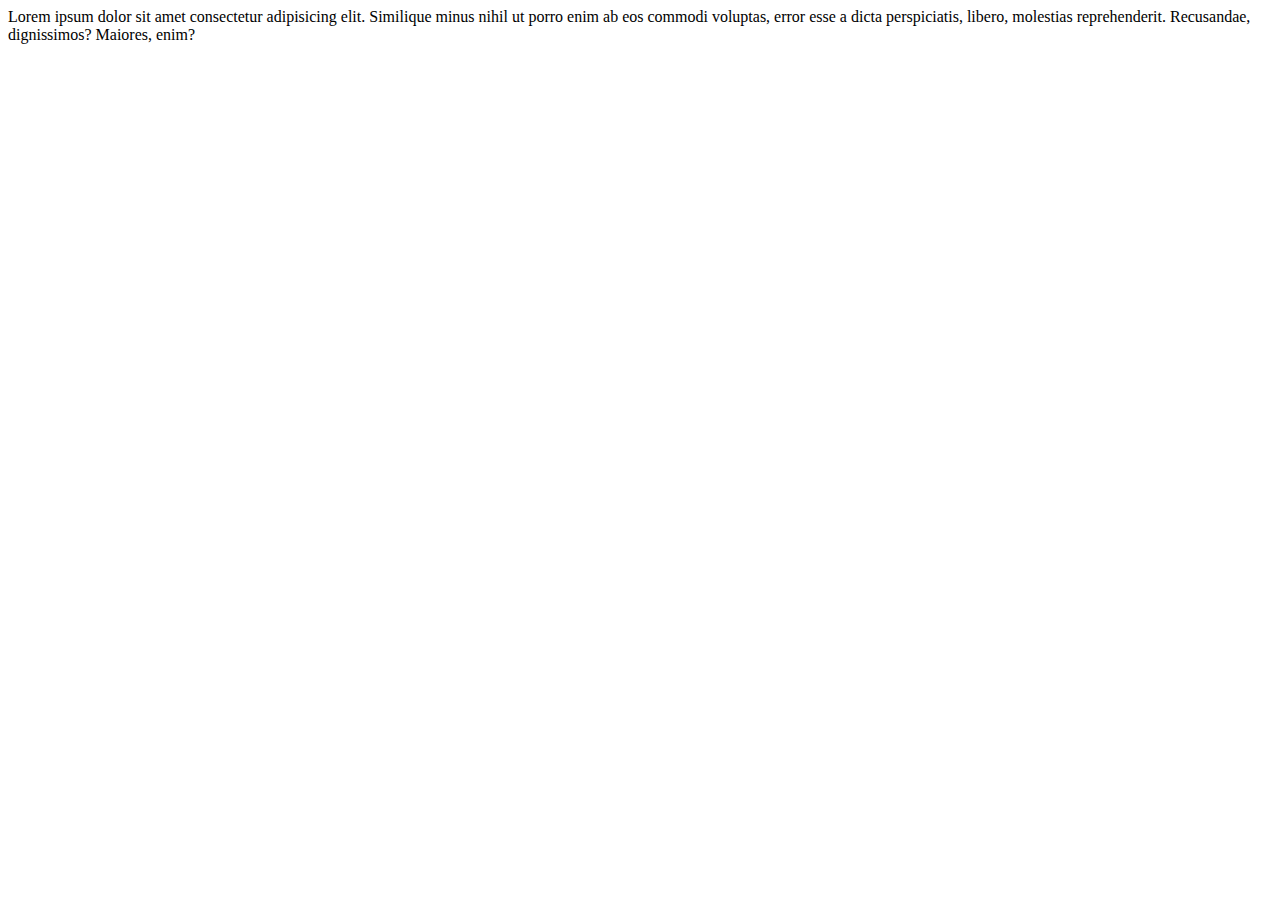
<file: biography.html>
<!DOCTYPE html>
<html lang="en">
<head>
    <meta charset="UTF-8">
    <title>biography</title>
</head>
<body>
    Lorem ipsum dolor sit amet consectetur adipisicing elit. Similique minus nihil ut porro enim ab eos commodi voluptas, error esse a dicta perspiciatis, libero, molestias reprehenderit. Recusandae, dignissimos? Maiores, enim?
</body>
</html>
</file>
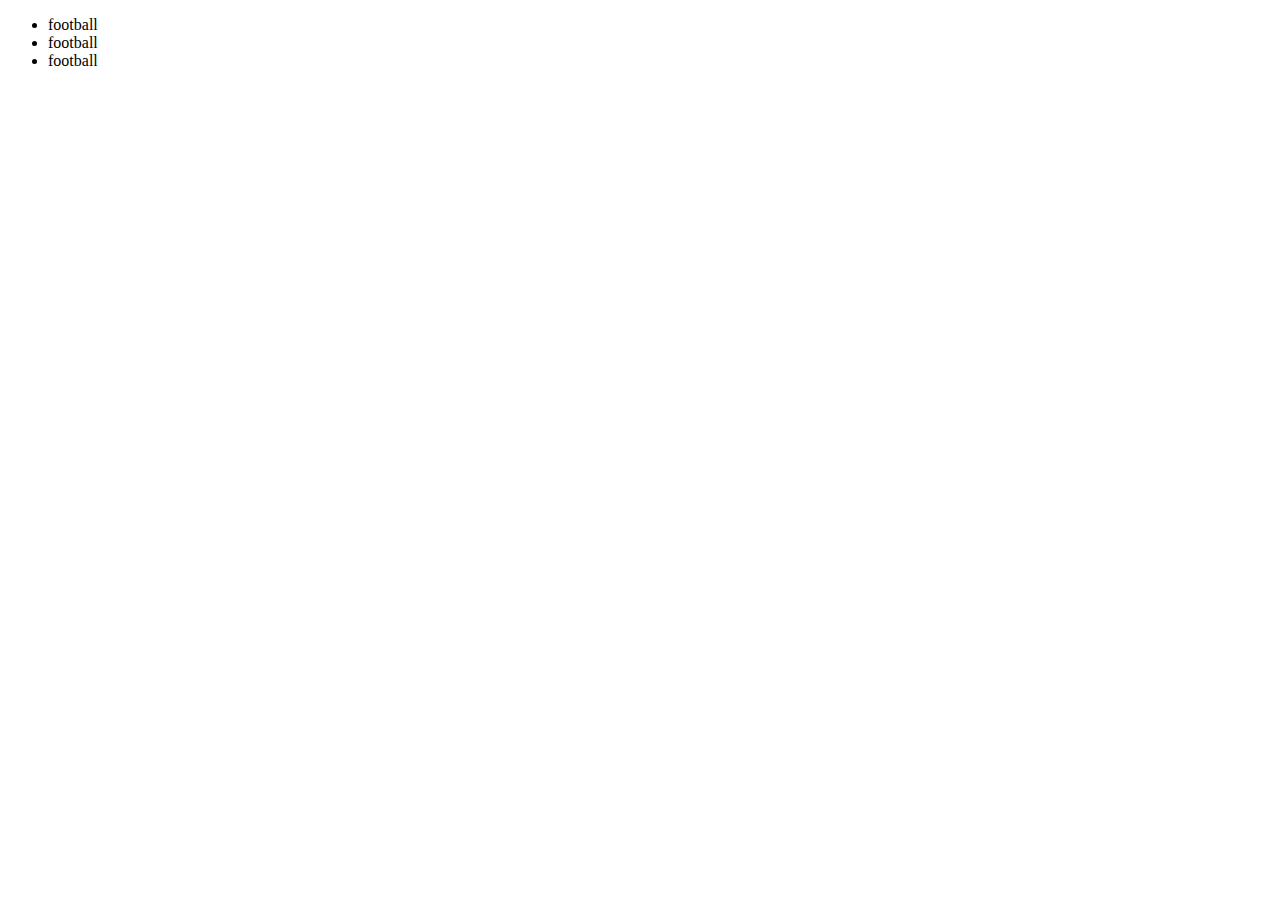
<file: hobbies.html>
<!DOCTYPE html>
<html lang="en">
<head>
    <meta charset="UTF-8">
    <title>hobbies</title>
</head>
<body>
    <ul>
        <li>football</li>
        <li>football</li>
        <li>football</li>
    </ul>
</body>
</html>
</file>
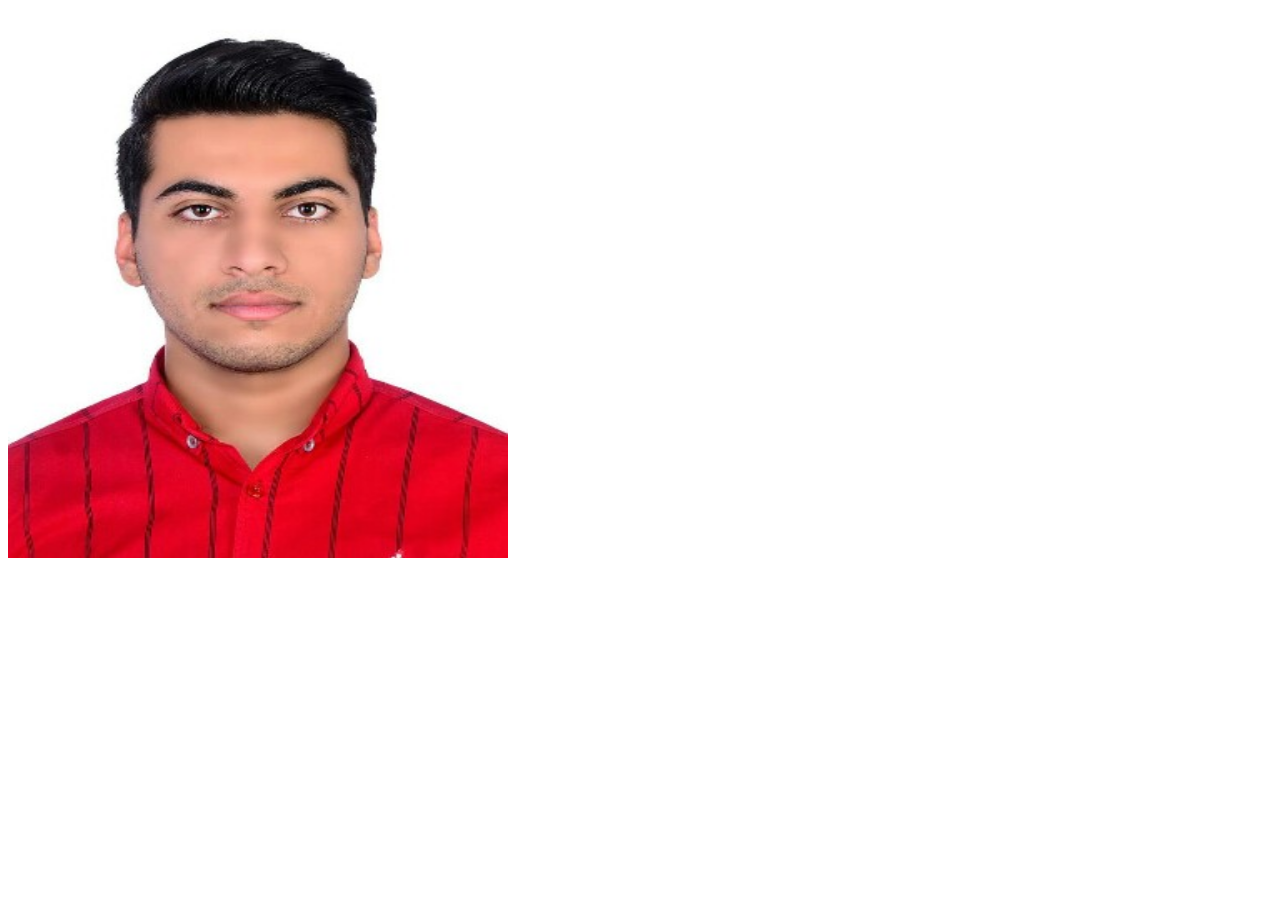
<file: photo.html>
<!DOCTYPE html>
<html lang="en">
<head>
    <meta charset="UTF-8">
    <title>photo</title>
</head>
<body>
    <img height="550px" width="500px" title="hosein moradi" alt="hosein moradi" src="image/hosein.jpg">
</body>
</html>
</file>
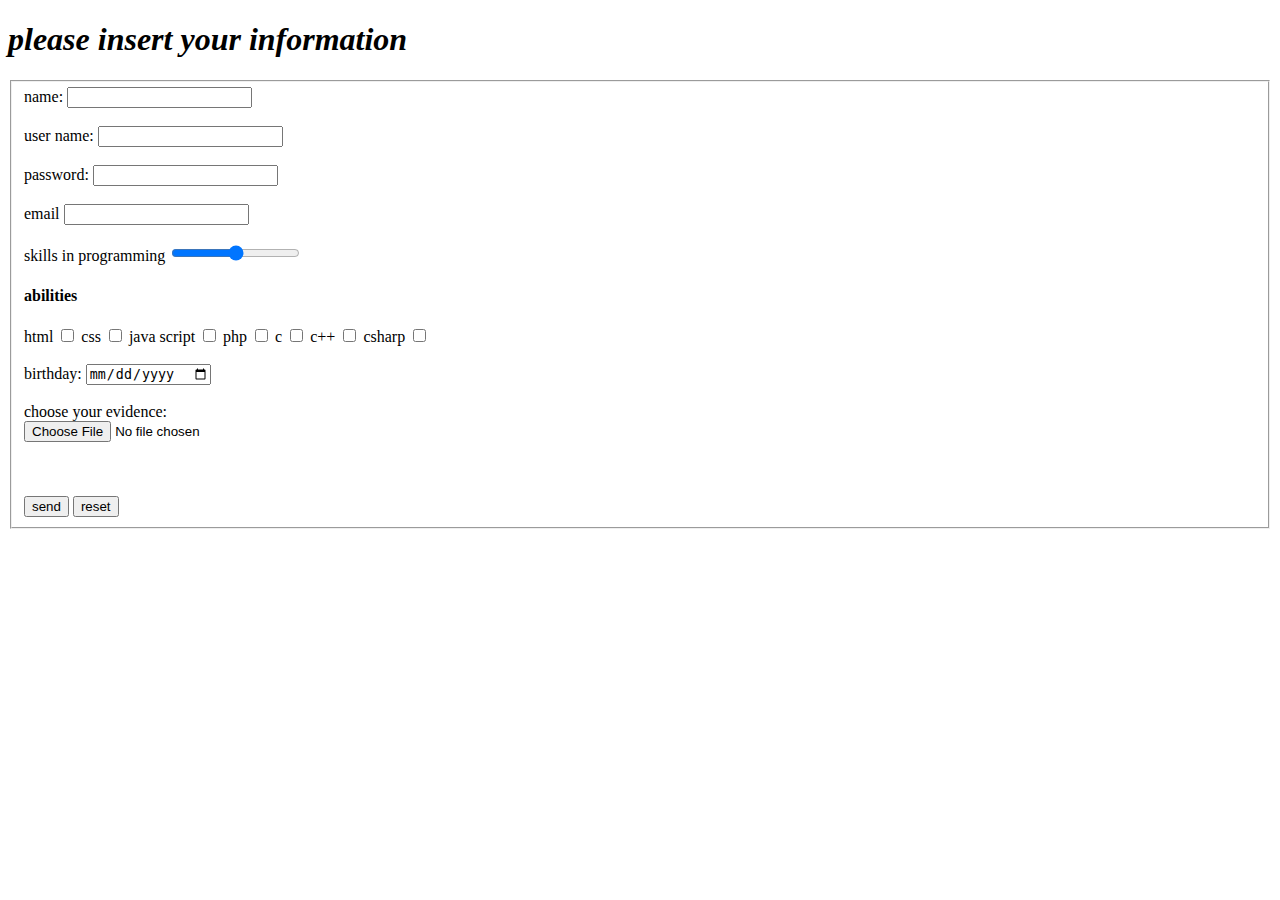
<file: sign-in.html>
<!DOCTYPE html>
<html lang="en">
<head>
    <meta charset="UTF-8">
    <title>Sign-in</title>
</head>
<body>
    <h1><i>please insert your information</i></h1>
    <fieldset>
        <form action="mailto:hosseinmoradi2336@gmail.com" enctype="text/plain" method="POST">
            <div>
                <label>name:</label>
                <input type="text">
            </div><br>
            <div>
                <label>user name:</label>
                <input type="text">
            </div><br>
            <div>
                <label>password:</label>
                <input type="password">
            </div><br>
            <div>
                <label>email</label>
                <input type="email">
            </div><br>
            <div>
                <label>skills in programming</label>
                <input max="100" type="range">
            </div>
            <div>
                <h4>abilities</h4>
                <label>html</label>
                <input type="checkbox">
                <label>css</label>
                <input type="checkbox">
                <label>java script</label>
                <input type="checkbox">
                <label>php</label>
                <input type="checkbox">
                <label>c</label>
                <input type="checkbox">
                <label>c++</label>
                <input type="checkbox">
                <label>csharp</label>
                <input type="checkbox">
            </div><br>
            <div>
                <label>birthday:</label>
                <input type="date">
            </div><br>
            <div>
                <label>choose your evidence:</label><br>
                <input type="file">
            </div><br><br><br>
            <div>
                <label for="send"></label>
                <input value="send" type="submit">
                <label for="reset"></label>
                <input value="reset" type="reset">
            </div>
        </form>
    </fieldset>
</body>
</html>
</file>
